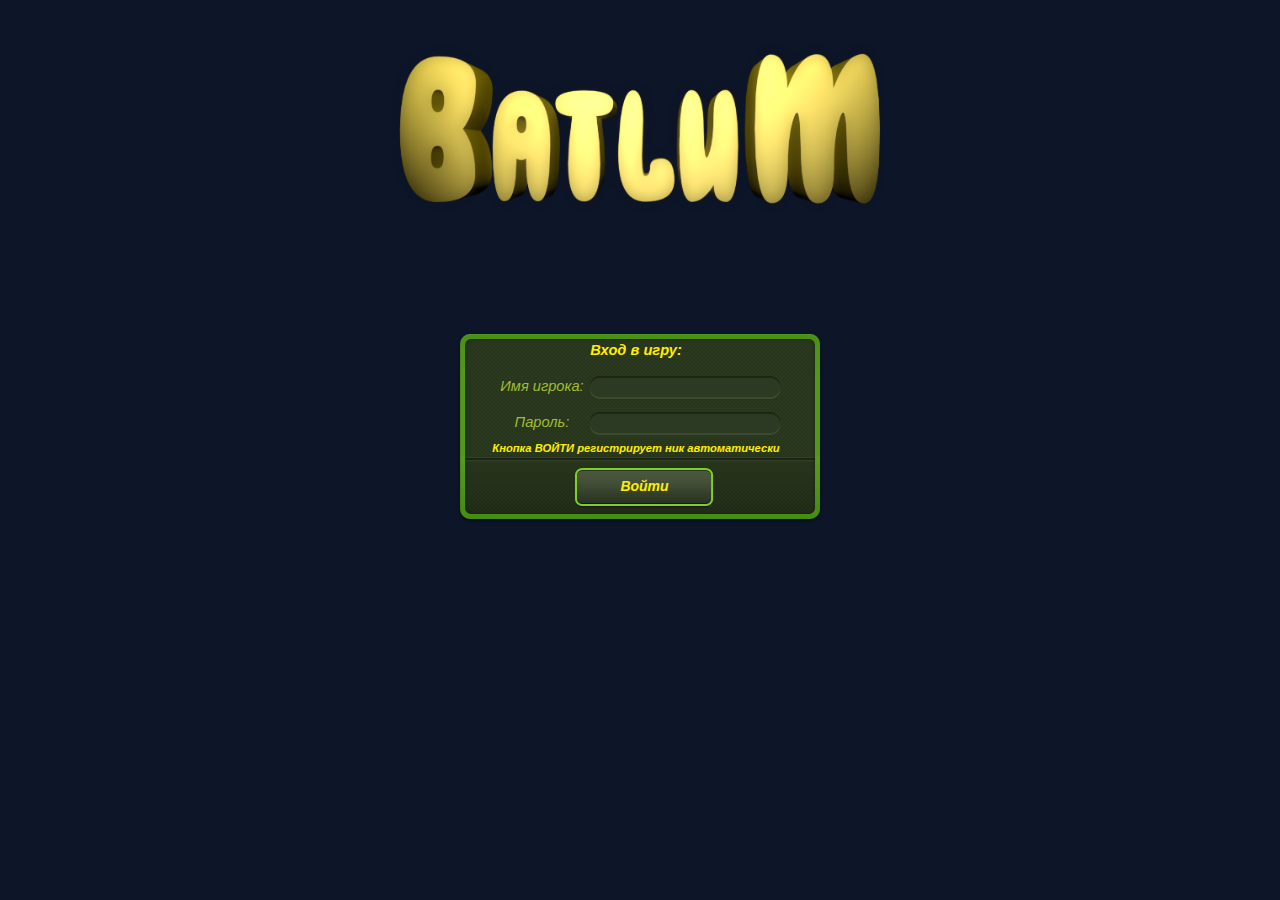
<file: index.html>
﻿<html>
    <head>
        <meta http-equiv="Content-Type" content="text/html; charset=UTF-8">
	   <meta http-equiv="Content-Language" content="ru">
	
	   <link rel="STYLESHEET" type="text/css" href="style.css">
       <script type="text/javascript" src="jquery-1.6.1.min.js"></script>
	
<script>

var ad_id = '';

function g(x)
{
	if(document.layers)
	{
		return document.layers[x];
	}

	if(document.all && document.all.item)
	{
		return document.all[x];
	}

	if(document.getElementById)
	{
		return document.getElementById(x);
	}
}

function OnLoadF()
{
	$("#direct_login_back_1").animate({top: '274px'} , 700).animate({top: '274px'} , 200);
	$("#direct_login_back_2").animate({top: '333px'} , 700).animate({top: '323px'} , 200);
}

</script>

</head>
<body onload="OnLoadF();">
	
<table width="100%" height="100%" border="0" cellpadding="0" cellspacing="0" align="center" style="background-color: #0d1528;">
<tbody><tr>
<td width="50%" class="index_main_table_left_gg">
</td>

<td width="900" valign="top">
	<table width="900" height="793" border="0" cellpadding="0" cellspacing="0" class="index_main_table_gg" align="center">
	<tbody><tr>
	<td align="center" valign="top">

<script>
var u_name;
var u_pass;

function TryLogin()
{
	u_name = g('name').value;
	u_pass = g('pass').value;
	
	if(u_name == "")
	{
		alert("Имя не должно быть пустым!");
	}
	else if(u_pass == "")
	{
		alert("Пароль не должен быть пустым!");
	}
	else
	{
		$.post("test/reg_new_user.php", { platform: "direct", login_type: "direct", u_name: u_name, u_pass: u_pass, ref_id: "0", ad_id: ad_id}, TryLoginResult);
	}
}


function TrySendRestoreRequest() 
{
    if (TrySendRestoreRequest.sent) 
    {
        return false;
    }
    var name_r = g('name_r').value;
    var email_r = g('email_r').value;

    if(name_r == "")
    {
        alert("Имя не должно быть пустым!");
    }
    else if(email_r == "")
    {
        alert("E-Mail не должен быть пустым!");
    }
    else
    {
        $.post("email_ac.php", { restore_request: 1, name: name_r, email: email_r}, EmailAcResult);
        TrySendRestoreRequest.sent = true;
    }
}
    
TrySendRestoreRequest.sent = false;



function TryChangePassword() {
    var u_pass = g('pass').value;
    var u_pass2 = g('pass2').value;
    var restore_password = g('restore_password').value;

    if(u_pass == "" || u_pass2 == "")
    {
        alert("Пароль не должен быть пустым!");
    }
    else if(u_pass != u_pass2)
    {
        alert("Пароли должны совпадать!");
    }
    else
    {
        $.post("email_ac.php", { restore_password: restore_password, password: u_pass}, EmailAcResult);
    }
}



function EmailAcResult(res) 
{
    alert("Данная функция не поддерживается");
    /*if (res[0] == '#') {
        var msg = res.substr(1);
        alert(msg);

        if (msg == "Пароль успешно изменен!" || msg == "Запрос успешно отправлен!" ) {
            window.location = "/";
        }
    } else {
        alert("Что-то не так!");
    }
    */
    TrySendRestoreRequest.sent = false;
}




function GoToGame()
{
	window.location = "//batlum.com/test/index.php?platform=direct&login_type=direct&social_name="+encodeURIComponent(u_name)+"&social_pass="+encodeURIComponent(u_pass)+"&ad_id="+encodeURIComponent(ad_id);
}

function TryLoginResult(res)
{
	var arr = res.split('|');
	if(arr[0] == "ok")
	{
		if(ad_id == 3)
		{
			//g('reg_result_ad_id3').innerHTML = "<img src=\"//pix.gameguru.ru/m/226omplete.gif\" height=\"1\" width=\"1\" />";
			setTimeout("GoToGame();", 200);
		}
		else
		{
			GoToGame();
		}
	}
	else if(arr[0] == "error_reg_disabled")
	{
		alert("Выбирайте уникальное имя, задавайте свой пароль и нажимайте ВОЙТИ");
	}
	else if(arr[0] == "error_empty_name")
	{
		alert("Имя не должно быть пустым");
	}
	else if(arr[0] == "error_empty_pass")
	{
		alert("Пароль не должен быть пустым");
	}
    else if(arr[0] == "error_app_error")
    {
        alert("Ошибка приложения");
    }
    else if(arr[0] == "error_banned")
    {
        alert("Данный пользователь не доступен");
    }
    else if(arr[0] == "error_too_long")
    {
        alert("Слишком длинная строка");
    }
    else if(arr[0] == "error_wrong_pass")
    {
        alert("Такое имя уже зарегистрировано или пароль не верный");
    }
    else if(arr[0] == "error_wrong_chars")
    {
        alert("Содержит запрещённые символы");
    }
    else if(arr[0] == "error_wrong_name_badwords")
    {
        alert("Запрещено использовать нецензурную лексику");
    }
	else
	{
		alert("Неправильное имя пользователя или пароль");
	}
}

function ShowRestoreForm() {
    jQuery("#direct_login_back_2").hide();
    jQuery("#restore_pass_back").show();
}


function HideRestoreForm() {
    jQuery("#restore_pass_back").hide();
    jQuery("#direct_login_back_2").show();
}


</script>

<div id="direct_login_back_2" style="position: absolute; left: 50%; top: 223px; margin: 0px 0px 0px -184px;">
	<img src="direct_login_back_2.png" style="position: absolute; left: 0px; top: 0px;">
	<a class="c_loby_txt0" style="position: absolute; top: 10px; left: 0px; width: 360px; font-weight: bold; color: #ffee00;"><center>Вход в игру:</center></a>
	
	<form id="login_form" name="login_form" action="JavaScript:TryLogin();">
		<a class="c_loby_txt0" style="position: absolute; top: 46px; left: 41px; width: 90px;">Имя игрока:</a>
		<input type="text" class="input_style0" style="position: absolute; top: 46px; left: 142px; height: 17px; width: 174px; text-align: center;" id="name" name="name" value="">
		
		<a class="c_loby_txt0" style="position: absolute; top: 82px; left: 41px; width: 90px;">Пароль:</a>
		<input type="password" class="input_style0" style="position: absolute; top: 82px; left: 142px; height: 17px; width: 174px; text-align: center;" id="pass" name="pass" value="">
		<input type="SUBMIT" value="Submit" style="visibility: hidden;" onclick="">
	</form>

<a class="c_loby_txt0" style="position: absolute; top: 110px; left: 0px; width: 360px; font-weight: bold; color: #ffee00; font-size: 70%; cursor: pointer; "><center>Кнопка ВОЙТИ регистрирует ник автоматически</center></a>

	<div id="btn_join" style="cursor: pointer;" onmouseover="g('join_btn').src='button_dark_139_40_s.png';" onmouseout="g('join_btn').src='button_dark_139_40.png';" onclick="g('login_form').submit();">
		<img id="join_btn" src="button_dark_139_40.png" style="position: absolute; left: 119px; top: 136px;">
		<a class="c_loby_txt0" style="position: absolute; top: 146px; left: 119px; width: 139px; font-weight: bold; color: #ffee00; font-size: 14px;"><center>Войти</center></a>
	</div>
	
</div>

<div id="restore_pass_back" style="position: absolute; left: 50%; top: 323px; display: none; margin: 0 0 0 -184px;">
    <img src="direct_login_back_2.png" style="position: absolute; left: 0px; top: 0px;">
    <a class="c_loby_txt0" style="position: absolute; top: 10px; left: 0px; width: 360px; font-weight: bold; color: #ffee00;"><center>Восстановить пароль:</center></a>

    <form id="restore_form" name="restore_form" action="JavaScript:TrySendRestoreRequest();">
        <a class="c_loby_txt0" style="position: absolute; top: 46px; left: 41px; width: 90px;">Имя игрока:</a>
        <input type="text" class="input_style0" style="position: absolute; top: 46px; left: 142px; height: 17px; width: 174px; text-align: center;" id="name_r" name="name_r" value="">

        <a class="c_loby_txt0" style="position: absolute; top: 82px; left: 41px; width: 90px;">E-Mail:</a>
        <input type="email" class="input_style0" style="position: absolute; top: 82px; left: 142px; height: 17px; width: 174px; text-align: center;" id="email_r" name="email_r" value="">
        <input type="SUBMIT" value="Submit" style="visibility: hidden;" onclick="">
    </form>

    <div id="btn_join" style="cursor: pointer;" onmouseover="g('join_btn').src='.button_dark_139_40_s.png';" onmouseout="g('join_btn').src='.button_dark_139_40.png';" onclick="HideRestoreForm();">
        <img id="join_btn" src="button_dark_139_40.png" style="position: absolute; left: 19px; top: 136px;">
        <a class="c_loby_txt0" style="position: absolute; top: 146px; left: 19px; width: 139px; font-weight: bold; color: #ffee00; font-size: 14px;"><center>Назад</center></a>
    </div>

    <div id="btn_reg" style="cursor: pointer;" onmouseover="g('reg_btn').src='button_dark_179_40_s.png';" onmouseout="g('reg_btn').src='button_dark_179_40.png';" onclick="g('restore_form').submit();">
        <img id="reg_btn" src="button_dark_179_40.png" style="position: absolute; left: 169px; top: 136px;">
        <a class="c_loby_txt0" style="position: absolute; top: 146px; left: 169px; width: 179px; font-weight: bold; color: #ffee00; font-size: 14px;"><center>Отправить запрос</center></a>
    </div>
</div>

<div id="reg_result_ad_id3">
</div>

		<center><img src="2.png" style="position: absolute; left: 50%; top: 32px; display: hidden; margin: 0 0 0 -250px;"></center>

		
	</td>
	</tr>
	</tbody></table>
</td>
		
</tr></tbody></table>


<!-- Yandex.Metrika counter -->
<script type="text/javascript">
   (function(m,e,t,r,i,k,a){m[i]=m[i]||function(){(m[i].a=m[i].a||[]).push(arguments)};
   m[i].l=1*new Date();k=e.createElement(t),a=e.getElementsByTagName(t)[0],k.async=1,k.src=r,a.parentNode.insertBefore(k,a)})
   (window, document, "script", "", "ym");

   ym(59209909, "init", {
        clickmap:true,
        trackLinks:true,
        accurateTrackBounce:true,
        webvisor:true
   });
</script>
<noscript><div><img src="watch/59209909/1.gif" style="position:absolute; left:-9999px;" alt=""></div></noscript>
<!-- /Yandex.Metrika counter -->

    </body>
</html>
</file>
<file: style.css>
html, body { width: 100%; height: 100%; margin: 0px 0px 0px 0px; padding: 0;  background-color: #0f4a0c; }
* { z-index: 0; }

.c_daily_text
{
	font: bold 10pt arial, sans-serif;
	color: #fffbbb;
}

.c_daily_text_small
{
	font: bold 8pt arial, sans-serif;
	color: #fffbbb;
}

.c_daily_text_title
{
	font: bold 10pt arial, sans-serif;
	color: #e4d500;
}

.c_daily_text_title_small
{
	font: bold 9pt arial, sans-serif;
	color: #e4d500;
}

.c_daily_text_title_green_small
{
	font: bold 9pt arial, sans-serif;
	color: #88FF88;
}




.index_game_frame
{
	width: 760px;
	height: 600px;
	border: 3px solid #f8c030;
}


.c_loby_txt0
{
	font: normal 11pt arial, sans-serif;
	color: #a2bb33;
	font-style:italic;
}

.c_loby_txt0_highlight
{
	font: normal 11pt arial, sans-serif;
	color: #dced90;
	font-style:italic;
}

.c_loby_txt0_small
{
	font: normal 10pt arial, sans-serif;
	color: #a2bb33;
	font-style:italic;
}

.c_game_result_txt0
{
	font: bold 13pt arial, sans-serif;
	color: #a2bb33;
	font-style:italic;
}

.c_game_result_txt1
{
	font: bold 13pt arial, sans-serif;
	color: #e4d500;
	font-style:italic;
}


.c_loby_txt0_news
{
	font: normal 11pt arial, sans-serif;
	color: #a2bb33;
	font-style:italic;
	line-height: 16.5px;
}

.c_loby_txt2
{
	font: normal 9pt arial, sans-serif;
	color: #a2bb33;
	font-style:italic;
}

.c_loby_txt_bold
{
	font: bold 11pt arial, sans-serif;
	color: #a2bb33;
	font-style:italic;
}

.c_loby_txt_small
{
	font: bold 8pt arial, sans-serif;
	color: #a2bb33;
	font-style:italic;
}

.c_loby_txt_small2
{
	font: normal 7pt arial, sans-serif;
	color: #a2bb33;
	font-style:italic;
}

.c_loby_txt0_link
{
	font: normal 11pt arial, sans-serif;
	color: #e4d500;
	font-style:italic;
}

.c_loby_txt1
{
	font: bold 9pt sans-serif, arial;
	color: #c0dc39;
}

.join_btn_txt
{
	font: bold 10pt arial, sans-serif;
	color: #e4d500;
	font-style:italic;
}

.btn_class_small2
{
	font: bold 9pt arial, sans-serif;
	color: #d6f7b5;
	text-shadow: 0px 0px 1px #000000;
}


.btn_class
{
	font: bold 11pt arial, sans-serif;
	color: #e4d500;
	font-style:italic;
	text-shadow: 0px 0px 1px #000000;
}

.btn_class_active
{
	font: bold 11pt arial, sans-serif;
	color: #FFFFFF;
	font-style:italic;
	text-shadow: 0px 0px 1px #000000;
}

.btn_class_small
{
	font: bold 9pt arial, sans-serif;
	color: #e4d500;
	font-style:italic;
	text-shadow: 0px 0px 1px #000000;
}

.btn_class_small_active
{
	font: bold 9pt arial, sans-serif;
	color: #FFFFFF;
	font-style:italic;
	text-shadow: 0px 0px 1px #000000;
}

.btn_class_tiny_red
{
	font: bold 8pt arial, sans-serif;
	color: #FF0000;
	font-style:italic;
	text-shadow: 0px 0px 1px #000000;
}


.btn_class_tiny
{
	font: bold 8pt arial, sans-serif;
	color: #e4d500;
	font-style:italic;
	text-shadow: 0px 0px 1px #000000;
}

.btn_class_tiny_active
{
	font: bold 8pt arial, sans-serif;
	color: #FFFFFF;
	font-style:italic;
	text-shadow: 0px 0px 1px #000000;
}

.error_text
{
	font: bold 10pt arial, sans-serif;
	color: #FF0000;
	font-style:italic;
}


.error_text_small
{
	font: bold 9pt arial, sans-serif;
	color: #FF0000;
	font-style:italic;
}


.input_style0
{
	position:absolute;
	
	font: normal 10pt arial, sans-serif;
	color: #dfd503;
	
	background-color: transparent;
	margin: 0;
	padding: 0;
	border: 0;
}

.input_style0_9
{
	position:absolute;
	
	font: normal 9pt arial, sans-serif;
	color: #dfd503;
	
	background-color: transparent;
	margin: 0;
	padding: 0;
	border: 0;
}



.progress_fill
{
	background-image: url('../i/progress_fill.png');
	top: 61px;
	left: 115px;
	width: 130px;
	height: 11px;
	position: absolute;
}

input:focus { outline: none; }
textarea:focus { outline: none; }
select:focus { outline: none; }
select
{
	-moz-appearance: none;
	-webkit-appearance: none;
	appearance: none;
	background-color: transparent;
	margin: 0;
	padding: 0;
	border: 0;
} 
textarea { overflow: auto; }

}
</file>
